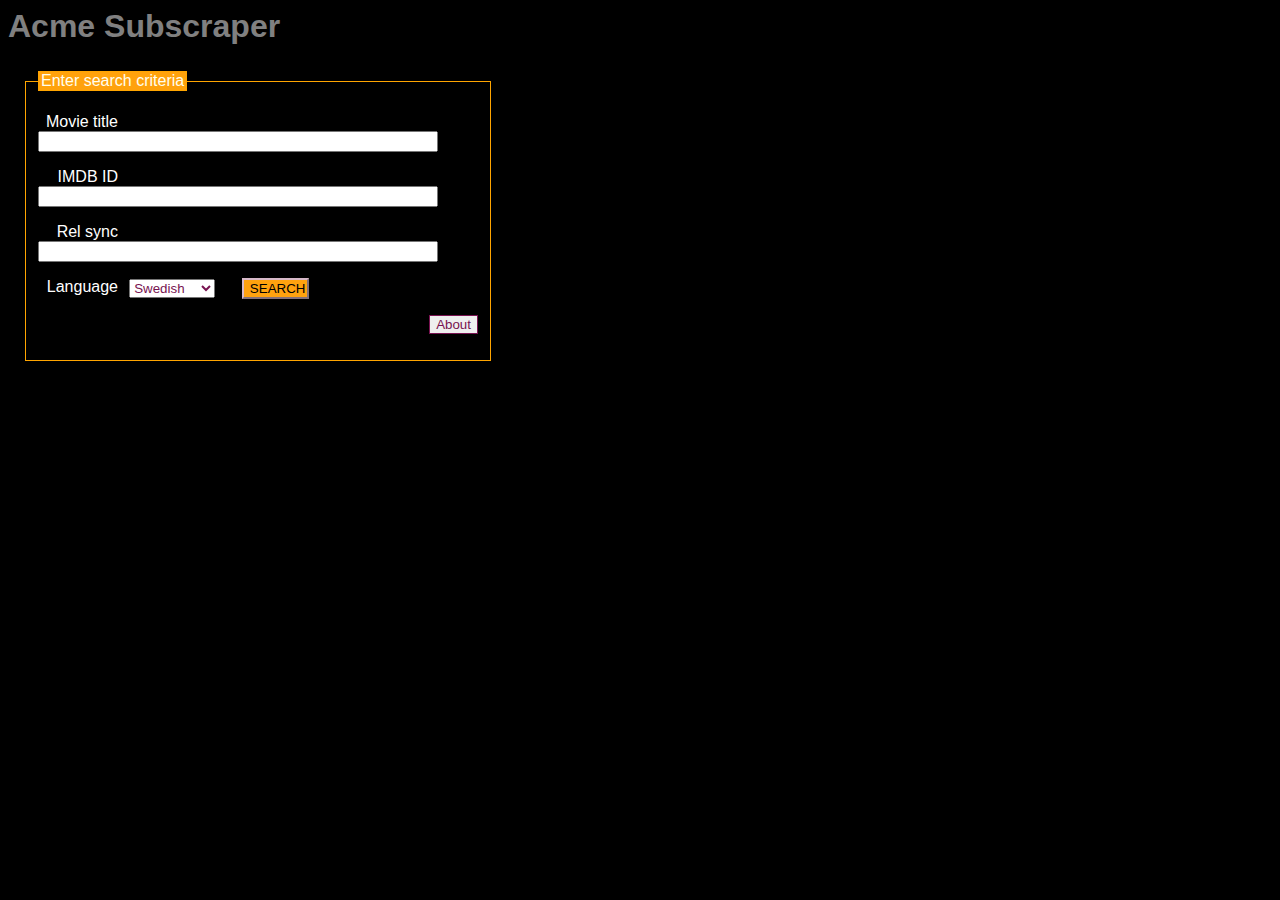
<file: src/webui/index.html>
<html><head><title>Acme Subscraper</title>
<style type= "text/css" media="all">
@import "acmestyle.css";
</style> 
</head><body> <!-- style="background:black" -->
<h1>Acme Subscraper</h1>
<div style="width:470px;">
<form action="subsearch.php" method="post">
<fieldset>
<legend>Enter search criteria</legend>
<p><label for="title">Movie title</label> <input type="text" id="title" name="title" /></p>
<p><label for="imdbID">IMDB ID</label> <input type="text" id="imdbID" name="imdbID" /></p>
<p><label for="relsync">Rel sync</label> <input type="text" id="relsync" name="relsync" /></p>
<p><label for="language">Language</label> <select name="sublanguage">
    <option value="Swedish">Swedish</option>
    <option value="English">English</option>
    <option value="Arabic">Arabic</option>
	<option value="Spanish">Spanish</option>
	<option value="French">French</option>
	<option value="Dutch">Dutch</option>
	<option value="Norwegian">Norwegian</option>
	<option value="Finnish">Finnish</option>
	<option value="Danish">Danish</option>
	<option value="Icelandic">Icelandic</option>
	<option value="all">All subs</option>
</select>&nbsp;&nbsp;&nbsp;&nbsp;&nbsp; <input type="submit" id="search" value="SEARCH"/></p>
<p align="right"><input type="button" id="button" value="About" onClick="window.location='about.php';" /></p>
</fieldset>
</form> 
</div>
</body></html>

<!-- 
SSO only supports languages below?
English
Swedish
Danish
Icelandic
Norwegian
Finnish
Spanish
French
-->
</file>
